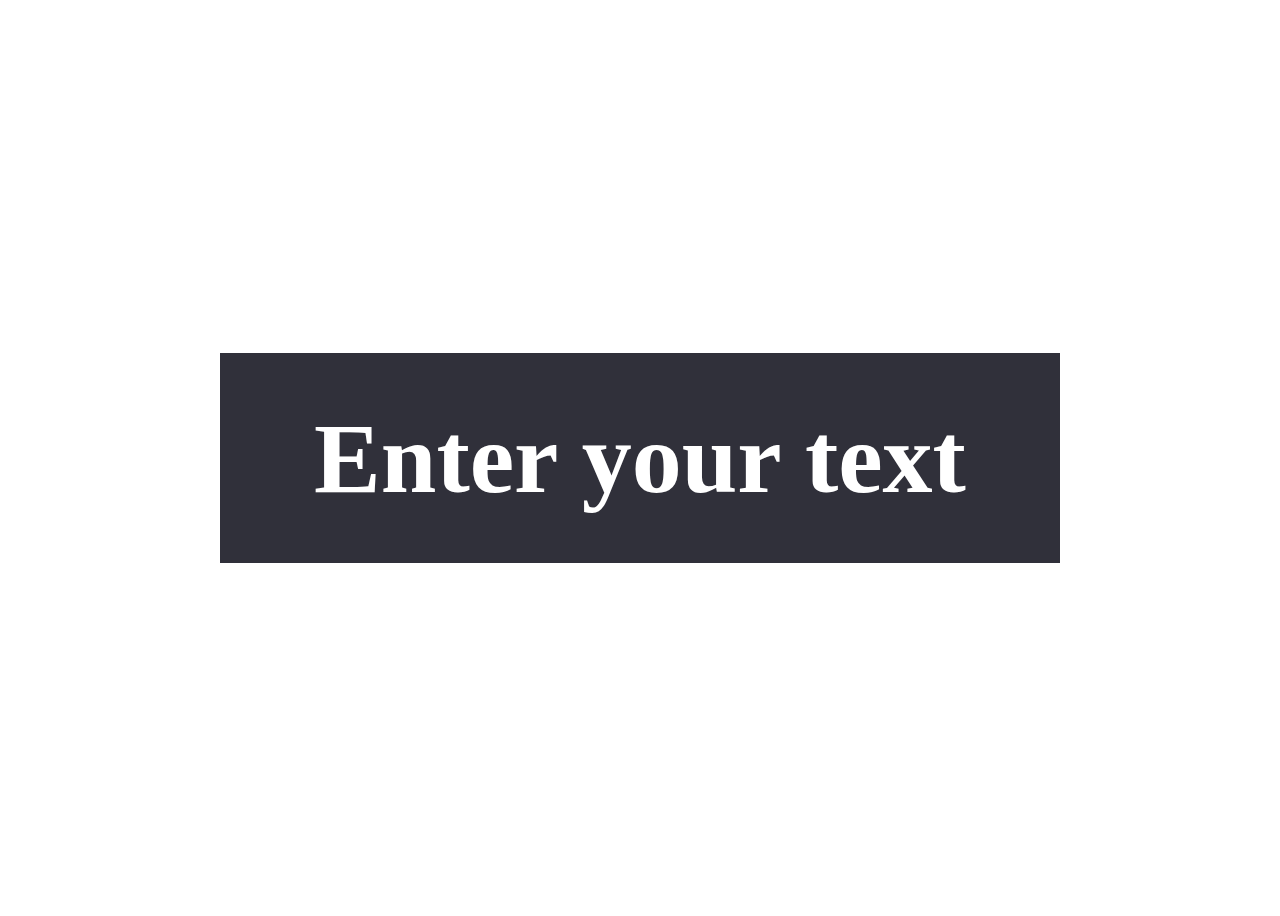
<file: Glowing_text/index.html>
<!DOCTYPE html>
<html lang="en">
<head>
    <meta charset="UTF-8">
    <meta http-equiv="X-UA-Compatible" content="IE=edge">
    <meta name="viewport" content="width=device-width, initial-scale=1.0">
    <link rel="stylesheet" href="glowtext.css">
    <title>Glow_Text</title>
</head>
<body>
    <!-- <div class="glow_text">
        <h1 class="frame-obj">
            <div class="text" contenteditable="true">HELLO</div>
        </h1>
    </div> -->
    <div class="glow_text"></div>
</body>
<script src="glowtext.js"></script>
</html>
</file>
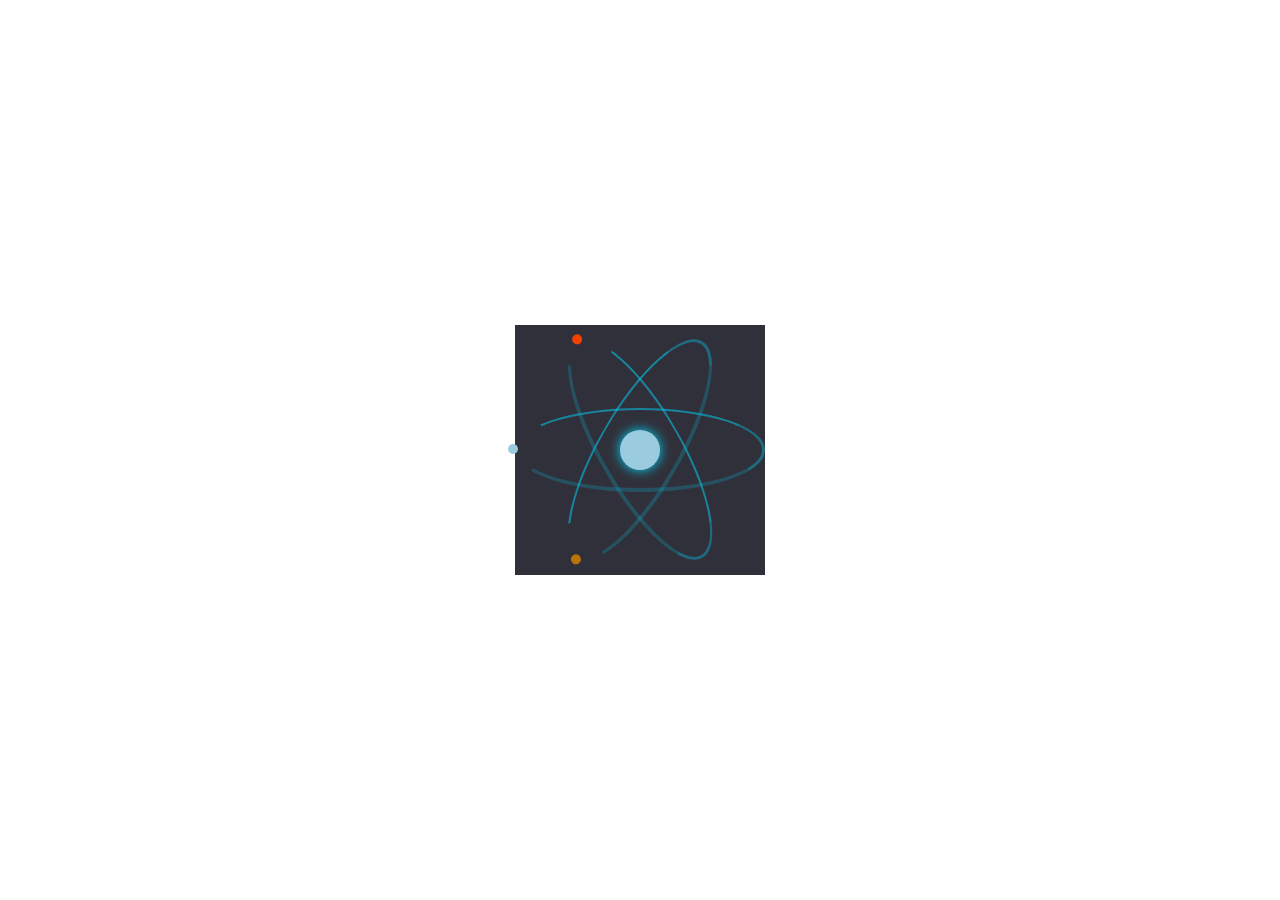
<file: Atom_animation/Atom.html>
<!DOCTYPE html>
<html lang="en">
<head>
    <meta charset="UTF-8">
    <meta http-equiv="X-UA-Compatible" content="IE=edge">
    <meta name="viewport" content="width=device-width, initial-scale=1.0">
    <link rel="stylesheet" href="atom.css">
    <title>Atom</title>
</head>
<body>
    <!-- <div class="atom">
        <div class="container">
            <div class="nucleous"></div>
            <div class="electron-1"></div>
            <div class="electron-2"></div>
            <div class="electron-3"></div>
        </div>
    </div> -->
    <div class="atom"></div>
</body>
<script src="atom.js"></script>
</html>
</file>
<file: Glowing_text/glowtext.css>
:root{
    --frame-size: 210px;
    --background-color: rgb(48 48 58);
    --text-color-hex: #fff;
    --text-shadow: #00aad4;
}
body{
    height: 100vh;
    display: flex;
    justify-content: center;
    align-items: center;
}
.glow_text{
    height: var(--frame-size);
    width: calc(var(--frame-size) * 4);
    background-color: var(--background-color);
    display: flex;
    justify-content: center;
    align-items: center;
}
.frame-obj{
    z-index: 0;
    position: absolute;
    color: var(--text-color-hex);
    font-size: 100px;
    /* text-shadow: 0px 0px 25px var(--text-shadow); */
    /* animation: blink_text 5s infinite; */
}
/* h1::before{
    content: "";
    position: absolute;
    top: 0;
    left: 0;
    width: 100%;
    height: 100%;
    background: #00aad4;
    z-index: -1;
    opacity: 0.6;
    filter: blur(50px);
    animation: blinkH1Before 5s  infinite;
} */
/* @keyframes blink_text {
    0%   {
        color: #fff;
        text-shadow: 0px 0px 20px #00aad4;
    }
    19%   {
        color: #fff;
        text-shadow: 0px 0px 20px #00aad4;
    }
    20% {
        color: #9E9E9E;
        text-shadow: none;
    }
    21% {
        color: #fff;
        text-shadow: 0px 0px 20px #00aad4;
    }
    60% {
        color: #fff;
        text-shadow: 0px 0px 20px #00aad4;
    }
    61% {
        color: #9E9E9E;
        text-shadow: none;
    }
    62% {
        color: #fff;
        text-shadow: 0px 0px 20px #00aad4;
    }
    63% {
        color: #9E9E9E;
        text-shadow: none;
    }
    64% {
        color: #fff;
        text-shadow: 0px 0px 20px #00aad4;
    }
    100% {
        color: #fff;
        text-shadow: 0px 0px 20px #00aad4;
    }
} */
/* @-webkit-keyframes blinkH1Before {
    0% {background: #00aad4;}
    19% {background: #00aad4;}
    20% {background: transparent;}
    21% {background: #00aad4;}
    60% {background: #00aad4;}
    61% {background: transparent;}
    62% {background: #00aad4;}
    63% {background: transparent;}
    64% {background: #00aad4;}
    100% {background: #00aad4;}
} */
</file>
<file: Atom_animation/atom.css>
:root{
    --cont-size : calc(var(--atom-size) + 30);
    --atom-size : 250px;
    --nucleous-size: 40px;
    --nucleous-color: rgb(155 203 223);
    --background-color: rgb(48 48 58);
    --atom-color-hex: #00d8ff;
    --electron-orbit-size: calc(var(--atom-size) / 3);
    --atom-color-rgb: 0, 216, 255;
    --electron-speed-1 : 1.2s;
    --electron-speed-2 : 1s;
    --electron-speed-3 : .8s;
    --electron-size: calc(var(--atom-size) / 25);
}
*{
    margin: 0;
    padding: 0;
    box-sizing: border-box;
}
body{
    height: 100vh;
    display: flex;
    justify-content: center;
    align-items: center;
}
.atom{
    width: var(--cont-size);
    height: var(--cont-size);
    background-color: var(--background-color);
}
.container{
    width: var(--atom-size);
    height: var(--atom-size);
    animation: 8s atom infinite cubic-bezier(1, .25, 0, .75);
}
.nucleous{
    width: var(--nucleous-size);
    height: var(--nucleous-size);
    border-radius: 100%;
    position: absolute;
    top: 50%;
    left: 50%;
    margin-top: calc(var(--nucleous-size) / -2);
    margin-left: calc(var(--nucleous-size) / -2);
    background-color: var(--nucleous-color);
    animation: nucleous 2s cubic-bezier(.65, 0, .35, 1) infinite;
    box-shadow: 0 0 12px 0 var(--atom-color-hex);
}
.container > [class^="electron"]{
    border-top: 2px solid rgba(var(--atom-color-rgb),.5);
    border-right: 3px solid rgba(var(--atom-color-rgb),.35);
    border-bottom: 4px solid rgba(var(--atom-color-rgb),.2);
    border-left: 3px solid rgba(var(--atom-color-rgb), 0);
    position: absolute;
    width: var(--atom-size);
    height: var(--electron-orbit-size);
    margin-top: calc(var(--electron-orbit-size) / -2);
    top: 50%;
    border-radius: 100%;
    animation: var(--electron-speed-1) electron-orbit infinite linear;
}
.container > [class^="electron"]::after{
    content: '';
    display: block;
    width: var(--electron-size);
    height: var(--electron-size);
    background: var(--nucleous-color);
    border-radius: 50%;
    margin-top: calc(var(--electron-size) / -2);
    position: absolute;
    top: 50%;
    left: calc(var(--electron-size) / -1);
    transform: scale(1);
    animation: calc(var(--electron-speed-1) * 1.5) electron infinite ease-in-out;
}
.container >.electron-2{
    transform: rotate(60deg);
    animation: var(--electron-speed-2) electron-orbit infinite linear;
}
.container >.electron-3{
    transform: rotate(-60deg);
    animation: var(--electron-speed-3) electron-orbit infinite linear;
}
.container >.electron-2::after{
    animation: calc(var(--electron-speed-2) * 3) electron infinite 
    ease-in-out;
    background: rgb(245, 65, 0);
}
.container >.electron-3::after{
    animation: calc(var(--electron-speed-3) * 3) electron infinite ease-in-out;
    background: rgb(185, 116, 4);
}
@keyframes electron-orbit  {
    0% {
        border-top: solid rgba(var(--atom-color-rgb), .5) 2px;
        border-right: solid rgba(var(--atom-color-rgb), .35) 3px;
        border-bottom: solid rgba(var(--atom-color-rgb), .2) 5px;
        border-left: solid rgba(var(--atom-color-rgb), 0) 3px;
    }
    25% {
        border-top: solid rgba(var(--atom-color-rgb), .35) 2px;
        border-right: solid rgba(var(--atom-color-rgb), .2) 3px;
        border-bottom: solid rgba(var(--atom-color-rgb), 0) 5px;
        border-left: solid rgba(var(--atom-color-rgb), .5) 3px;
    }
    50% {
        border-top: solid rgba(var(--atom-color-rgb), .2) 2px;
        border-right: solid rgba(var(--atom-color-rgb), 0) 3px;
        border-bottom: solid rgba(var(--atom-color-rgb), .5) 5px;
        border-left: solid rgba(var(--atom-color-rgb), .35) 3px;
    }
    75% {
        border-top: solid rgba(var(--atom-color-rgb), 0) 2px;
        border-right: solid rgba(var(--atom-color-rgb), .5) 3px;
        border-bottom: solid rgba(var(--atom-color-rgb), .35) 5px;
        border-left: solid rgba(var(--atom-color-rgb), .2) 3px;
    }
    100% {
        border-top: solid rgba(var(--atom-color-rgb), .5) 2px;
        border-right: solid rgba(var(--atom-color-rgb), .35) 3px;
        border-bottom: solid rgba(var(--atom-color-rgb), .2) 5px;
        border-left: solid rgba(var(--atom-color-rgb), 0) 3px;
    }
}
@keyframes electron {
    0% {
        left: calc(var(--electron-size) / -1);
        transform: scale(.75);
    }
    12.5% {
        top: 100%;
        transform: scale(1);
    }
    25% {
        left: 100%;
        transform: scale(.75);
    }
    37.5% {
        top: 0%;
        transform: scale(.25);
    }
    50% {
        left: calc(var(--electron-size) / -1);
        transform: scale(.75);
    }
    62.5% {
        top: 100%;
        transform: scale(1);
    }
    75% {
        left: 100%;
        transform: scale(.75);
    }
    87.5% {
        top: 0%;
        transform: scale(.25);
    }
    100% {
        left: calc(var(--electron-size) / -1);
        transform: scale(.75);
    }
}
@keyframes nucleous {
    0%{transform: scale(1);}
    25%{transform: scale(.9);}
    50%{transform: scale(1);}
    75%{transform: scale(.85);}
    100%{transform: scale(1);}
}
@keyframes atom {
    0%{transform: rotate(0deg) scale(1);}
    12.5%{transform: rotate(-45deg) scale(.9);}
    25%{transform: rotate(-90deg) scale(1);}
    37.5%{transform: rotate(-135deg) scale(.9);}
    50%{transform: rotate(-180deg) scale(1);}
    62.5%{transform: rotate(-225deg) scale(.9);}
    75%{transform: rotate(-270deg) scale(1);}
    87.5%{transform: rotate(-315deg) scale(.9);}
    100%{transform: rotate(-360deg) scale(1);}
}
</file>
